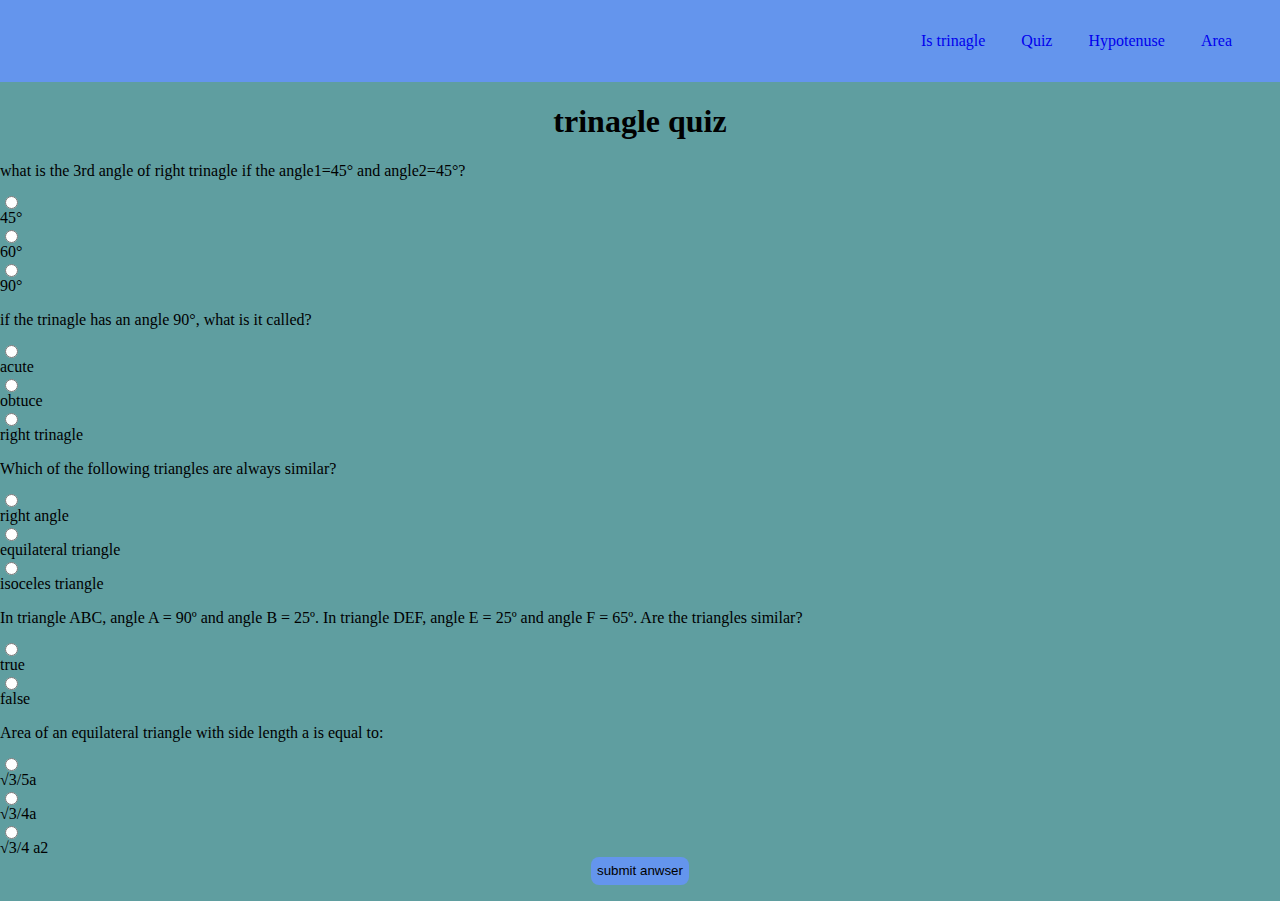
<file: quiz.html>
<!DOCTYPE html>
<html lang="en">
<head>
    <meta charset="UTF-8">
    <meta http-equiv="X-UA-Compatible" content="IE=edge">
    <meta name="viewport" content="width=device-width, initial-scale=1.0">
    <title>Document</title>
    <link href="./index.css" rel="stylesheet" ></link>
</head>
<body>
    <nav class="navigation">
        <a href="./index.html">Is trinagle</a>
        <a href="./quiz.html">Quiz</a>
        <a href="./hypotenuse.html">Hypotenuse</a>
        <a href="./areaftriangle.html">Area</a>
    </nav>
    <h1>trinagle quiz</h1>
    <form class="quiz-form">
        <div class="container">
            <p>what is the 3rd angle of right trinagle if the angle1=45° and angle2=45°?</p>
            <label class="lable">
                <input class="quiz" type="radio" name="question1" value=" 45°"></input> 45°</label>
            <label class="lable">
                <input  class="quiz" type="radio" name="question1" value="60°"></input>
                60°</label>
            <label class="lable">
                <input class="quiz" type="radio" name="question1" value="90°"></input>
                90°</label>
        </div>
        <div class="container">
            <p>if the trinagle has an angle 90°, what is it called?</p>
            <label class="lable">
                <input class="quiz" type="radio" name="question2" value="acute"></input> acute</label>
            <label class="lable">
                <input  class="quiz" type="radio" name="question2" value=" obtuce"></input>
                obtuce</label>
            <label class="lable" >
                <input  class="quiz" type="radio" name="question2" value="right trinagle"></input>
                right trinagle</label>
        </div>

        <div class="container">
            <p>Which of the following triangles are always similar?
            </p>
            <label class="lable">
                <input class="quiz" type="radio" name="question3" value="right angle"></input>right angle</label>
            <label class="lable">
                <input  class="quiz" type="radio" name="question3" value="equilateral triangle"></input>
                equilateral triangle</label>
            <label class="lable" >
                <input  class="quiz" type="radio" name="question3" value="isoceles triangle"></input>
                isoceles triangle</label>
        </div>
        <div class="container">
            <p>In triangle ABC, angle A = 90º and angle B = 25º.  In triangle DEF, angle E = 25º and angle F = 65º.  Are the triangles similar? 
            </p>
            <label class="lable">
                <input class="quiz" type="radio" name="question4" value="true"></input>true </label>
            <label class="lable">
                <input  class="quiz" type="radio" name="question4" value="false"></input>
                false</label>
           
        </div>
        <div class="container">
            <p>Area of an equilateral triangle with side length a is equal to:
            </p>
            <label class="lable">
                <input class="quiz" type="radio" name="question5" value="√3/5a"></input>√3/5a</label>
            <label class="lable">
                <input  class="quiz" type="radio" name="question5" value="√3/4a"></input>
                √3/4a</label>
            <label class="lable" >
                <input  class="quiz" type="radio" name="question5" value="√3/4 a2"></input>
                √3/4 a2</label>
        </div>


    </form>
    <button id="btn">submit anwser</button>
    <div id="output"></div>
    <script src="./quiz.js"></script>
</body>
</html>
</file>
<file: index.css>
:root{
}

body{
    display: block;
    background-color: cadetblue;
    padding:0rem;
    margin: 0rem;
    
}


.navigation{
   background-color: cornflowerblue;
   padding: 2rem;
   text-align: right;
   text-decoration: none;
}

a{
    padding:  1rem 1rem;
    text-decoration: none;
}

button{
    display: block;
    padding: 0.4rem;
    border: 0px;
    border-radius: 0.5rem;
    margin:auto;
    background-color:  cornflowerblue;
}

h1{
    text-align: center;
}

.container {
    display: block;
   
}

.input-angle,.side-line,.input-value{
    display: block;
    width: 50%;
    padding-top: 1rem;
    margin: auto;
    margin-top: 1rem;
    margin-bottom: 1rem;
}

.quiz{
    display: block;
}

label{
    display: block;
    text-align: center;
}

.lable{
    text-align:start;
}

#output-box, #output{
    margin-top: 1rem;
    text-align: center;
}

.formula{
    text-align: center;
}
</file>
